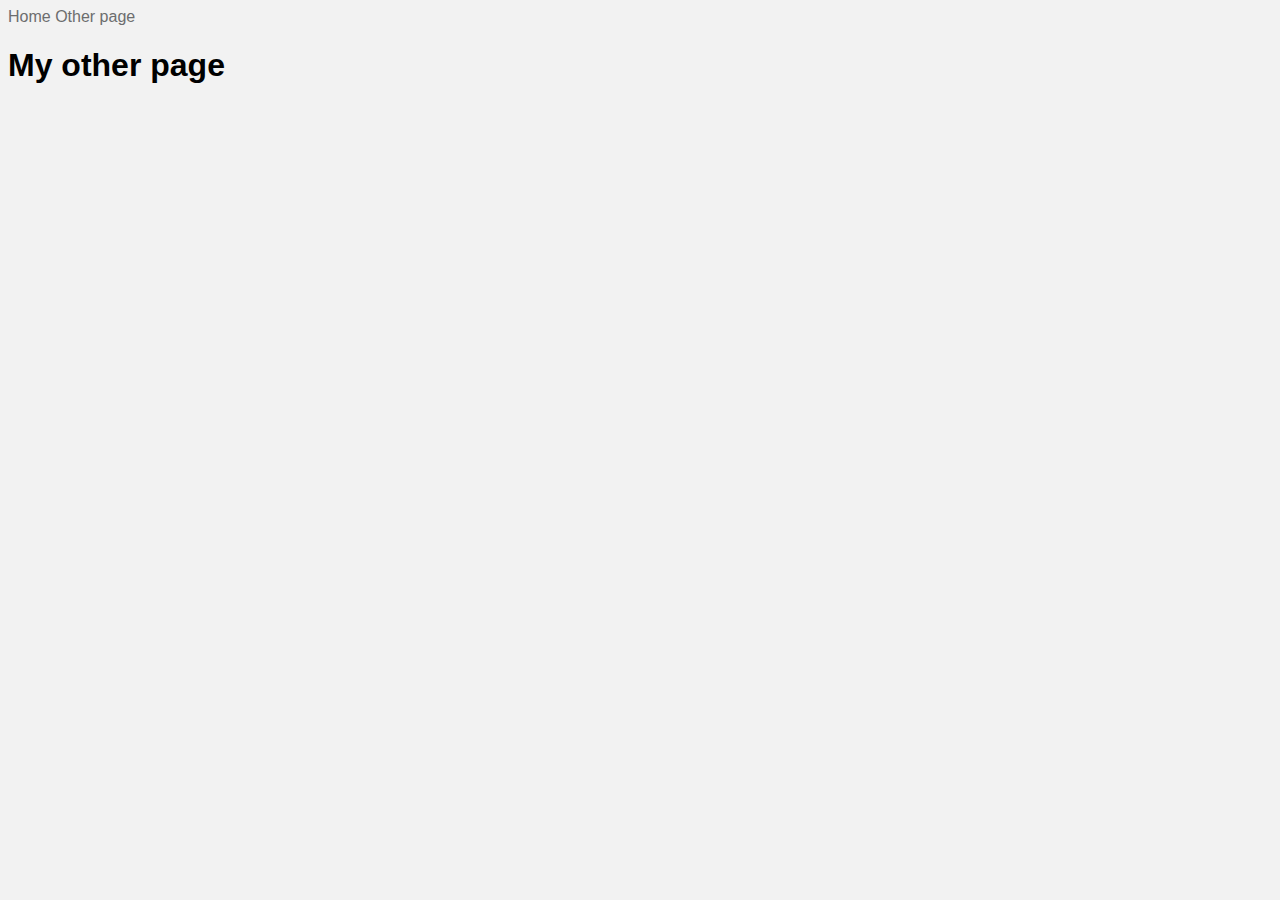
<file: page2.html>
<!DOCTYPE html>
<html lang="en">
  <head>
    <title>Other page</title>
    <meta charset="UTF-8" />
    <meta name="viewport" content="width=device-width" />
    <link rel="stylesheet" href="styles.css" />
    <script type="module" src="script.js"></script>
  </head>
  <body>
    <nav>
      <a href="/">Home</a>
      <a href="/page2.html" aria-current="page">Other page</a>
    </nav>
    <main>
      <h1>My other page</h1>
    </main>
  </body>
</html>
</file>
<file: styles.css>
body {
  background-color: #f2f2f2;
  font-family: 'Open Sans', Arial, Helvetica, sans-serif;
  font-weight: 400;
}

.header {
  padding: 65px 15px;
}
.main-container {
  position: relative;
}
.title {
  text-align: center;
  color: #6c6d6e;
  font-size: 2rem;
  font-family: 'Open Sans', Arial, Helvetica, sans-serif;
  margin-top: 0;
  font-weight: 500;
  line-height: 1.2;
  margin-bottom: 0.5rem;
}

.heading {
  font-style: italic;
  color: #61aeae;
  text-align: center;
  font-size: 18px;
  font-family: 'Open Sans', Arial, Helvetica, sans-serif;
  line-height: 1.8;
  margin: 0 0;
}
.part{
  max-width: 600px;
  width: 100%;
  margin-left: auto;
  margin-right: auto;
}
section {
  border: none;
  border-radius: 20px;
  box-sizing: border-box;
  height: 100%;
  background-color: white;
  margin: auto;
  margin-bottom: 155px;
}
.nav-bar{
  position: relative;
}
#pic {
  width: 100%;
  border-radius: 20px 20px 0 0;
}
.content {
  padding: 55px;
  box-sizing: border-box;
}
.main-title {
  font-size: 1.5rem;
  margin-bottom: 40px;
  color: #6c6d6e;
  font-family: 'Open Sans', Arial, Helvetica, sans-serif;
  font-weight: 500;
  box-sizing: border-box;
  margin-top: 0;
  line-height: 1.2;
}
.para {
  text-align: justify;
  color: #6c6d6e;
  font-size: 18px;
  font-family: 'Open Sans', Arial, Helvetica, sans-serif;
  line-height: 1.8;
}
.first-para {
  margin-bottom: 1.5rem;
}
.para-2 {
  margin-bottom: 1rem;
  margin-top: 0;
  box-sizing: border-box;
}

.list {
  font-size: 18px;
  font-family: 'Open Sans', Arial, Helvetica, sans-serif;
  list-style: none;
  color: #6c6d6e;
  position: absolute;
  right: -150px;
  top: 0;
  display: flex;
  flex-direction: column;
  min-width: 120px;
  box-sizing: border-box;
  margin-bottom: 16px;
  line-height: 40px;
  font-weight: 400;
  padding-left: 40px;
}

.box {
  padding: 12px 15px;
  box-sizing: border-box;
}
a{
  text-decoration: none;
  color:#6c6d6e;
}
.box:hover {
  color: #0299cc;
  cursor: pointer;
  transition: all ease 0.5s;
}
.list-box {
  width: 20px;
  height: 8px;
  background-color: #6c6d6e;
  display: inline-block;
  text-align: center;
  margin-right: 20px;
  box-sizing: border-box;
  vertical-align: middle;
}

.box:hover > .list-box {
  transition: all ease 0.3s;
  background-color: #0299cc;
}
.box:hover > a{
  transition: all ease 0.3s;
color: #0299cc;
}
.first-word {
  color: #0299cc;
  background-color: #0299cc;
}
.first-line {
  color: #0299cc;
}

.footer {
  font-size: 1rem;
  color: #9a9b9c;
  display: flex;
  justify-content: space-between;
  padding-bottom: 50px;
  font-family: 'Open Sans', Arial, Helvetica, sans-serif;
  box-sizing: border-box;
  font-weight: 400;
  line-height: 1.5;
  max-width: 600px;
  width: 100%;
  margin: auto;
}

/* third page */
.part {
  border: none;
}
.second-page {
  padding: 55px 0px;
}

.gallery {
  padding: 0 15px;
  display: flex;
  justify-content: center;
  flex-wrap: wrap;
  column-gap: 30px;
  row-gap: 30px;
}

.photo {
  max-width: 240px;
  border-radius: none;
}
.second-para {
  text-align: justify;
  color: #6c6d6e;
  font-size: 18px;
  font-family: 'Open Sans', Arial, Helvetica, sans-serif;
  line-height: 1.8;
  font-weight: 400;
  margin-bottom: 1rem;
  padding: 0 45px;
}
.effect {
  position: relative;
  max-height: 160px;
  transition: all ease 0.3s;
}

.effect:hover::before {
  content: '';
  width: 100%;
  height: 100%;
  background-color: rgba(158, 84, 6, 0.7);
  position: absolute;
}
.effect::before {
  content: '';
  width: 100%;
  height: 100%;
  position: absolute;
}
.effect:hover .text {
  visibility: visible;
}

.text {
  transition: all ease 0.3s;
  visibility: hidden;
  position: absolute;
  font-size: 15px;
  font-weight: 300;
  box-sizing: border-box;
  text-align: center;
  width: calc(100% - 40px);
  height: 120px;
  color: white;
  top: 0;
  font-family: 'Open Sans', Arial, Helvetica, sans-serif;
  line-height: 1.5;
  margin-top: 20px;
  margin-left: 20px;
  border: 1px solid #f2f2f2;
}

.text:hover {
  color: white;
}
.figure {
  padding: 10px;
  font-size: 60.5%;
  max-width: 200px;
  width: 100%;
  letter-spacing: 1px;
  line-height: 1.8;
  text-transform: uppercase;
  margin-top: 0;
  margin-bottom: 0;
  padding-left: 0;
}
h2 {
  margin-top: 10px;
  margin-bottom: 0;
}

/*fourthpage*/
.container {
  position: relative;
}
.third-page {
  position: absolute;
  top: 0;
  left: 0;
  color: #f2f2f2;
  padding: 48px;
  font-family: inherit;
}
.third-page__heading {
  margin-bottom: 1.5rem;
  font-weight: 500;
  line-height: 1.5;
}
.third-page__paragraph {
  margin-bottom: 1rem;
  font-size: 90%;
  line-height: 1.8;
}
.img {
  border-radius: 20px 20px 0 0;
}
.form-group {
  margin-bottom: 35px;
  color: #6c6d6e;
  max-width: 380px;
  display: block;
}

.form-control{
  border: none;
  padding: 6px 12px;
  font-size: 1rem;
  width: 100%;
  color: rgb(73, 80, 87);
  border-bottom: 1px solid rgb(206, 212, 218);
}
.form-control:focus{
  color: #495057;
  background-color: #fff;
  border-color: #80bdff;
  outline: 0;
  box-shadow: 0 0 0 0.2rem rgba(0,123,255,.25);
}

.btn{
  margin-left: 280px;
  background-color: #9999CC;
  font-size: 1.1rem;
  padding: 10px 35px;
  text-align: center;
  color: #f2f2f2;
  border: none;
}
.btn:hover{
  background-color: #9a9afc;
}
@media screen and (max-width: 946px) {
  .list {
    position: relative;
    right: 0;
  }
  .footer {
    display: block;
  }
  .footer__heading {
    padding: 15px;
    display: block;
  }
}
</file>
